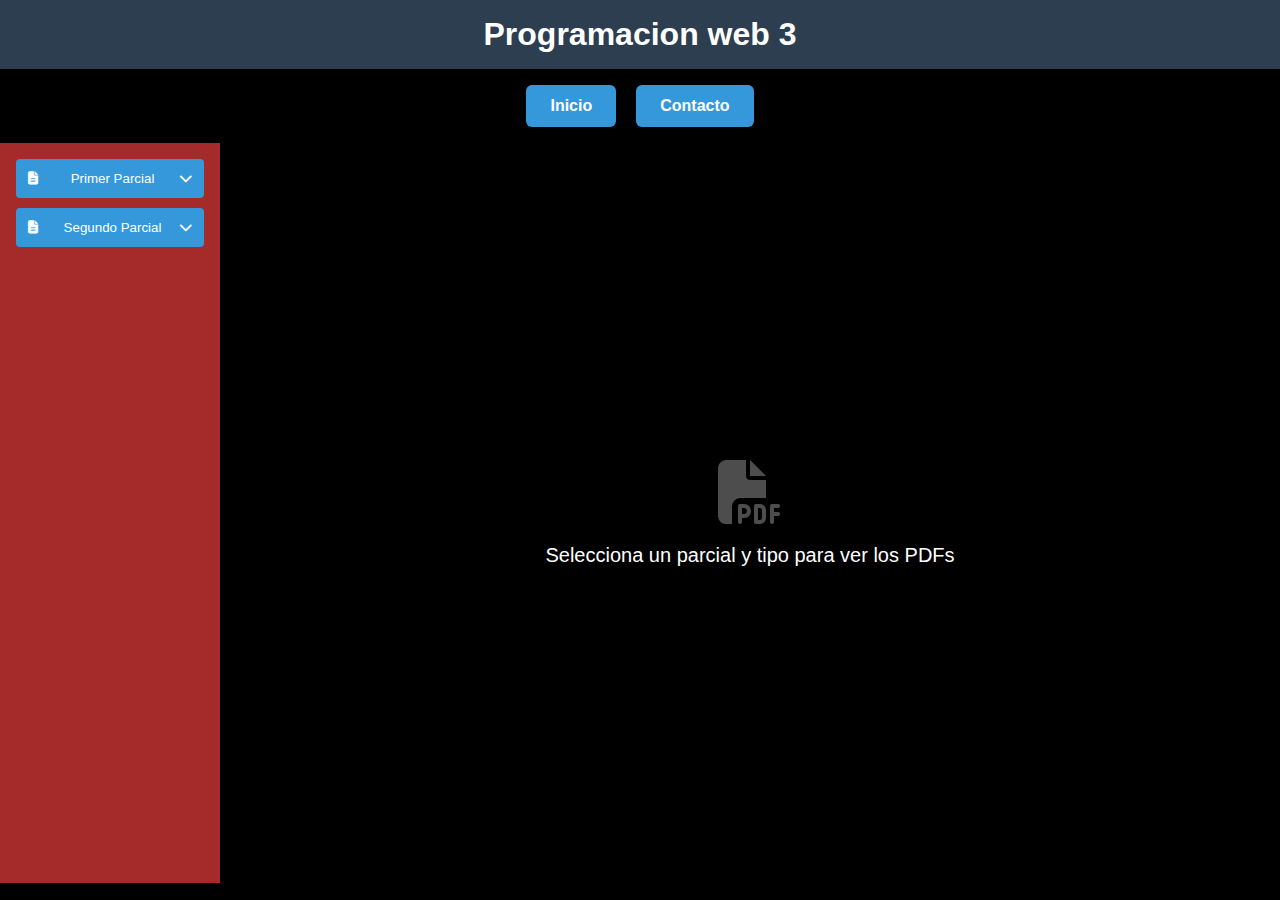
<file: Pag de PW3/index.html>
<!DOCTYPE html>
<html lang="es">
<head>
  <meta charset="UTF-8">
  <meta name="viewport" content="width=device-width, initial-scale=1.0">
  <title>Visualizador de PDFs</title>
  <link rel="stylesheet" href="Estilo/estilo.css">
  <link rel="stylesheet" href="https://cdnjs.cloudflare.com/ajax/libs/font-awesome/6.4.0/css/all.min.css">
</head>
<body>
  <header>
    <h1>Programacion web 3</h1>
  </header>

  <div class="botonera">
    <a href="#"><button>Inicio</button></a>
    <a href="#"><button>Contacto</button></a>
  </div>

  <div class="container">
    <div class="sidebar">
      <!-- Primer Parcial -->
      <div class="sidebar-item">
        <button class="parcial-button" data-parcial="primer">
          <i class="fas fa-file-alt"></i>
          <span>Primer Parcial</span>
          <i class="fas fa-chevron-down"></i>
        </button>
        <div class="submenu" id="submenu-primer">
          <button class="submenu-button" data-parcial="primer" data-tipo="teoria">
            <i class="fas fa-book"></i>
            <span>Teoría</span>
          </button>
          <button class="submenu-button" data-parcial="primer" data-tipo="practica">
            <i class="fas fa-file-alt"></i>
            <span>Práctica</span>
          </button>
        </div>
      </div>

      <!-- Segundo Parcial -->
      <div class="sidebar-item">
        <button class="parcial-button" data-parcial="segundo">
          <i class="fas fa-file-alt"></i>
          <span>Segundo Parcial</span>
          <i class="fas fa-chevron-down"></i>
        </button>
        <div class="submenu" id="submenu-segundo">
          <button class="submenu-button" data-parcial="segundo" data-tipo="teoria">
            <i class="fas fa-book"></i>
            <span>Teoría</span>
          </button>
          <button class="submenu-button" data-parcial="segundo" data-tipo="practica">
            <i class="fas fa-file-alt"></i>
            <span>Práctica</span>
          </button>
        </div>
      </div>
    </div>

    <div class="pdfviewer" id="pdf-container">
      <div class="empty-state">
        <i class="fas fa-file-pdf"></i>
        <h2>Selecciona un parcial y tipo para ver los PDFs</h2>
      </div>
    </div>
  </div>

  <script src="./JS/script.js"></script>
</body>
</html>
</file>
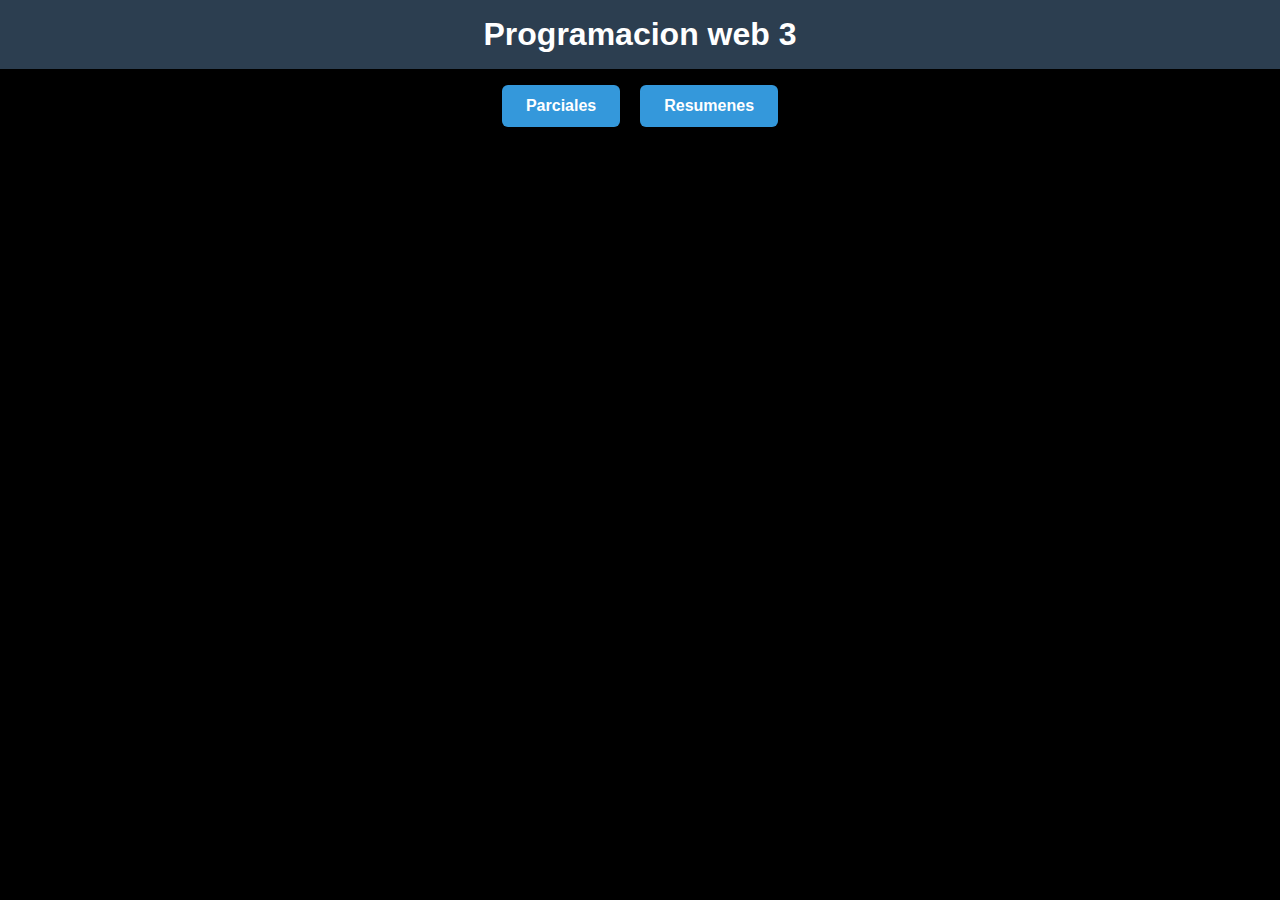
<file: Pag de PW3/index2.html>
<!DOCTYPE html>
<html lang="es">
<head>
    <meta charset="UTF-8">
    <meta name="viewport" content="width=device-width, initial-scale=1.0">
    <link rel="stylesheet" href="./Estilo/estilo.css">
    <title>Parciales teoricos y consignas practicas</title>
</head>
<body>
    <header>
        <h1>Programacion web 3</h1>  
    </header>

  <div class="botonera">
    <a href="index.html"><button>Parciales</button></a>
    <a href="index2.html"><button>Resumenes</button></a>
  </div>
</file>
<file: Pag de PW3/Estilo/estilo.css>
/* Reset general */
* {
  margin: 0;
  padding: 0;
  box-sizing: border-box;
}

html,
body {
  height: 100%;
  font-family: Arial, sans-serif;
  background-color: black;
}

/* Header */
header {
  background-color: #2c3e50;
  color: white;
  padding: 1rem;
  text-align: center;
}

/* Navegación */
.botonera {
  display: flex;
  justify-content: center;
  gap: 20px;
  margin: 1rem 0;
}

.botonera a button {
  padding: 12px 24px;
  font-size: 16px;
  font-weight: bold;
  background-color: #3498db;
  color: white;
  border: none;
  border-radius: 6px;
  cursor: pointer;
  transition: background-color 0.3s;
}

.botonera a button:hover {
  background-color: #2980b9;
}

/* Layout principal */
.container {
  display: flex;
  height: calc(100vh - 160px);
}

/* Sidebar */
.sidebar {
  width: 220px;
  background-color: brown;
  padding: 1rem;
  overflow-y: auto;
}

.sidebar-item {
  margin-bottom: 10px;
}

.parcial-button {
  width: 100%;
  padding: 12px;
  background-color: #3498db;
  color: white;
  border: none;
  border-radius: 4px;
  cursor: pointer;
  text-align: left;
  display: flex;
  align-items: center;
  justify-content: space-between;
  transition: background-color 0.3s;
}

.parcial-button:hover {
  background-color: #2980b9;
}

.parcial-button i:first-child {
  margin-right: 8px;
}

.parcial-button.active i.fa-chevron-down {
  transform: rotate(180deg);
}

.submenu {
  display: none;
  margin-top: 5px;
}

.submenu.active {
  display: block;
}

.submenu-button {
  width: 100%;
  padding: 10px;
  margin-bottom: 5px;
  background-color: #95a5a6;
  color: white;
  border: none;
  border-radius: 4px;
  cursor: pointer;
  text-align: left;
  margin-left: 10px;
  display: flex;
  align-items: center;
  transition: background-color 0.3s;
}

.submenu-button:hover {
  background-color: #7f8c8d;
}

.submenu-button.active {
  background-color: #7f8c8d;
  font-weight: bold;
}

.submenu-button i {
  margin-right: 8px;
  font-size: 14px;
}

/* Visor de PDFs */
.pdfviewer {
  flex: 1;
  padding: 20px;
  overflow-y: auto;
  background-color: black;
}

/* Estado vacío */
.empty-state {
  display: flex;
  flex-direction: column;
  align-items: center;
  justify-content: center;
  height: 100%;
  color: white;
  text-align: center;
}

.empty-state i {
  font-size: 64px;
  margin-bottom: 20px;
  opacity: 0.3;
}

.empty-state h2 {
  font-size: 20px;
  font-weight: 500;
}

/* Contenedor de PDF */
.pdf-container {
  display: flex;
  flex-direction: column;
  gap: 30px;
}

.pdf-container.dos-columnas {
  display: grid;
  grid-template-columns: 1fr;
  gap: 20px;
}

.pdf-item {
  background-color: #1a1a1a;
  border-radius: 8px;
  overflow: hidden;
  box-shadow: 0 4px 6px rgba(0, 0, 0, 0.1);
  transition: transform 0.3s, box-shadow 0.3s;
}

.pdf-item:hover {
  transform: translateY(-5px);
  box-shadow: 0 10px 25px rgba(0, 0, 0, 0.5);
}

.pdf-header {
  background-color: #2c3e50;
  color: white;
  padding: 10px;
  font-size: 14px;
  font-weight: 500;
}

.pdf-item iframe {
  width: 100%;
  height: 800px;
  border: none;
}

/* Diseño responsivo */
@media (min-width: 768px) {
  .pdf-container.dos-columnas {
    grid-template-columns: 1fr 1fr;
  }

  .pdf-container.dos-columnas .pdf-item iframe {
    height: 700px;
  }
}

@media (max-width: 768px) {
  .container {
    flex-direction: column;
  }

  .sidebar {
    width: 100%;
    max-height: 200px;
  }

  .pdf-item iframe {
    height: 500px;
  }
}

@media (min-width: 1600px) {
  .pdf-item iframe {
    height: 900px;
  }

  .pdf-container.dos-columnas .pdf-item iframe {
    height: 800px;
  }
}
</file>
